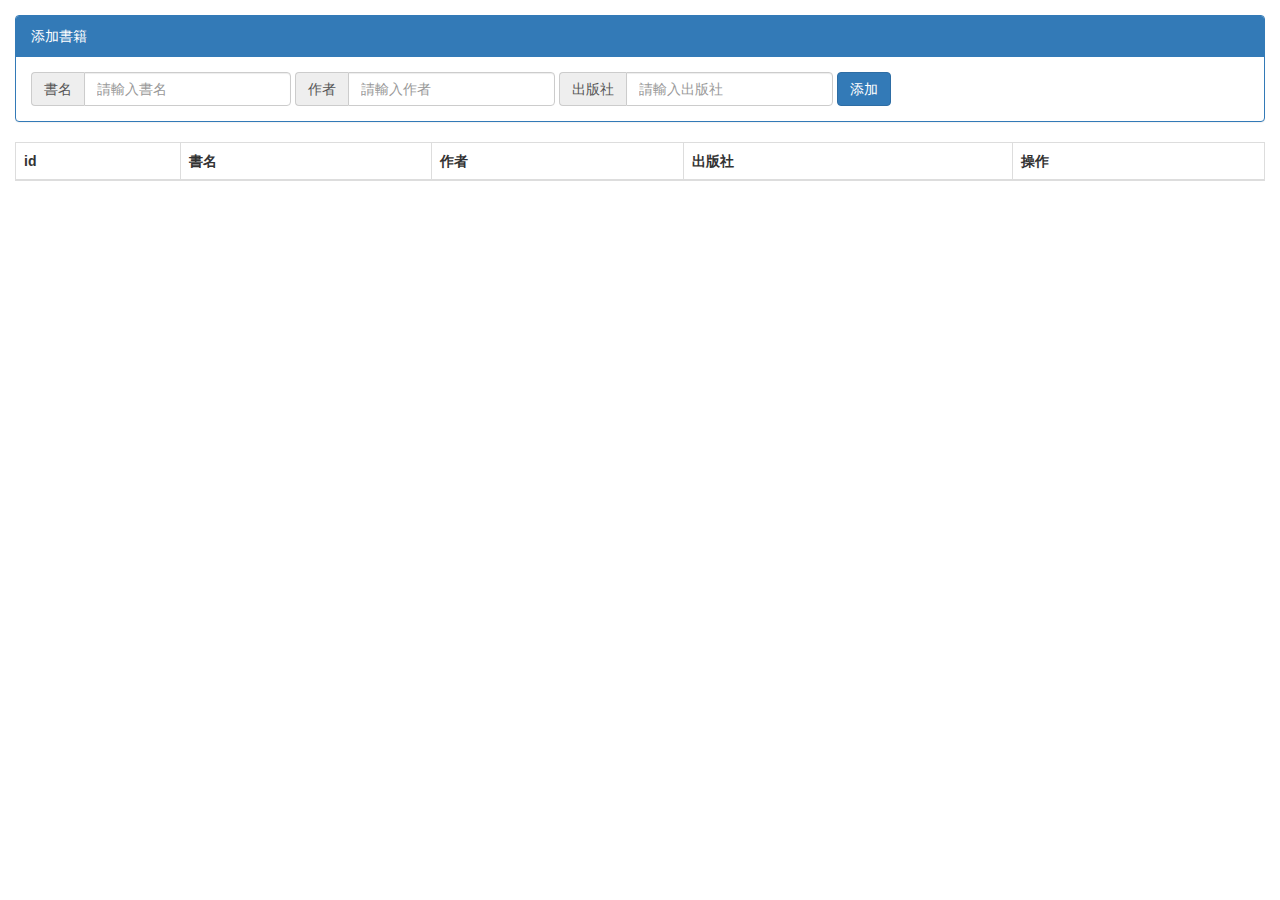
<file: 表單增刪查.html>
<!DOCTYPE html>
<html lang="en">

<head>
  <meta charset="UTF-8">
  <meta name="viewport" content="width=device-width, initial-scale=1, user-scalable=1">
  <title>安安你好我是歐</title>
  <link rel="preconnect" href="https://fonts.gstatic.com" crossorigin>
  <link href="https://fonts.googleapis.com/css2?family=Noto+Sans+TC:wght@400;500;700&display=swap" rel="stylesheet">
  <link rel="stylesheet" href="https://maxcdn.bootstrapcdn.com/bootstrap/3.4.1/css/bootstrap.min.css">
  <link rel="stylesheet" href="css/style.css">


</head>

<body>
  <div class="panel panel-primary">
    <div class="panel-heading">添加書籍</div>
    <div class="panel-body form-inline">
      <div class="input-group">
        <div class="input-group-addon">書名</div>
        <input type="text" class="form-control" id="iptBookname" placeholder="請輸入書名">
      </div>
      <div class="input-group">
        <div class="input-group-addon">作者</div>
        <input type="text" class="form-control" id="iptAuthor" placeholder="請輸入作者">
      </div>
      <div class="input-group">
        <div class="input-group-addon">出版社</div>
        <input type="text" class="form-control" id="iptPublisher" placeholder="請輸入出版社">
      </div>

      <button id="btnAdd" class="btn btn-primary">添加</button>
    </div>
  </div>

  <table class="table table-bordered table-hover">
    <thead>
      <tr>
        <td>id</td>
        <td>書名</td>
        <td>作者</td>
        <td>出版社</td>
        <td>操作</td>
      </tr>
    </thead>
    <tbody id="tb"></tbody>
  </table>


  <script src="js/jquery-2.2.4.min.js"></script>
  <script src="https://maxcdn.bootstrapcdn.com/bootstrap/3.4.1/js/bootstrap.min.js"></script>
  <script>

    $(function () {
      function getBookList() {
        $.get('http://www.liulongbin.top:3006/api/getbooks', function (res) {
          if (res.status !== 200) return alert('獲取數據失敗')

          var rows = [];
          $.each(res.data, function (i, item) {
            rows.push('<tr><td>' + item.id + '</td><td>' + item.bookname + '</td><td>' + item.author + '</td><td>' + item.publisher + '</td><td><a href="javascript:;" class="del" data-id="' + item.id + '">刪除</a></td></tr>')
          })
          $('#tb').empty().append(rows)
        })
      }
      getBookList();


      $('tbody').on('click', '.del', function () {
        var id = $(this).attr('data-id')
        $.get('http://www.liulongbin.top:3006/api/delbook', { id: id }, function (res) {
          if (res.status !== 200) return alert('刪除失敗');
          getBookList();
        })
      })

      $('#btnAdd').on('click', function () {
        var bookname = $('#iptBookname').val().trim();
        var author = $('#iptAuthor').val().trim();
        var publisher = $('#iptPublisher').val().trim();
        if (bookname.length <= 0 || author.length <= 0 || publisher.length <= 0) {
          return alert('請打完整')
        }
        $.post('http://www.liulongbin.top:3006/api/addbook', { bookname: bookname, author: author, publisher: publisher }, function (res) {
          if (res.status !== 201) return alert('增添失敗')
          getBookList();
          $('#iptBookname').val('');
          $('#iptAuthor').val('');
          $('#iptPublisher').val('');
        })
      })

    })






  </script>
</body>

</html>
</file>
<file: css/style.css>
body {
  padding: 15px;
}

td{
  font-weight: 700;
}
</file>
